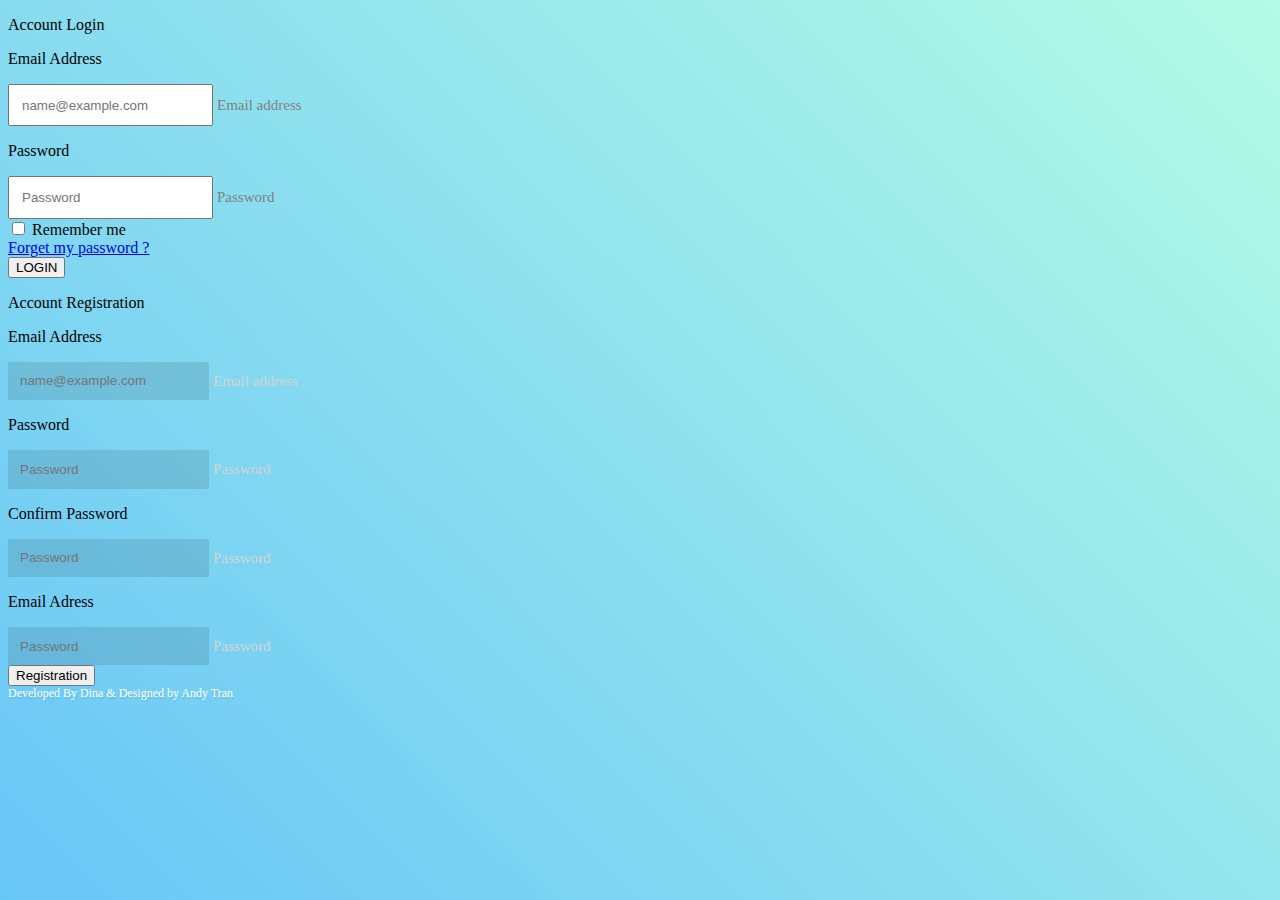
<file: index.html>
<!DOCTYPE html>
<html lang="en">

<head>
    <meta charset="UTF-8">
    <meta http-equiv="X-UA-Compatible" content="IE=edge">
    <meta name="viewport" content="width=device-width, initial-scale=1.0">
    <title>Simple login Page</title>
    <!-- CSS -->
    <link href="https://cdn.jsdelivr.net/npm/bootstrap@5.0.2/dist/css/bootstrap.min.css" rel="stylesheet"
        integrity="sha384-EVSTQN3/azprG1Anm3QDgpJLIm9Nao0Yz1ztcQTwFspd3yD65VohhpuuCOmLASjC" crossorigin="anonymous">
    <link href="css/style.css" rel="stylesheet">
</head>
<!-- https://codepen.io/andytran/pen/GpyKLM -->
<body class="body-bg">

    <div class="position-relative w-50 vh-100 m-auto">
        <!-- ****** LOGIN ******* -->
        <div class="layer-1 login position-absolute w-100">
            <div class="bg-white rounded-3 shadow-lg  bg-body  p-4">
                <div class="form-title py-3">
                    <p class="fw-bold text-primary  text-uppercase">Account Login</p>
                </div>
                <div class="form-inputs ">
                    <div class="mb-4">
                        <p class="mb-1">Email Address</p>
                        <div class="form-floating mb-3">
                            <input type="email" class="form-control rounded-pill" id="floatingInput"
                                placeholder="name@example.com">
                            <label for="floatingInput" class="p-2">Email address</label>
                        </div>
                    </div>
                    <div class="mb-4">
                        <p class="mb-1">Password</p>
                        <div class="form-floating">
                            <input type="password" class="form-control rounded-pill" id="floatingPassword"
                                placeholder="Password">
                            <label for="floatingPassword" class="p-2">Password</label>
                        </div>
                    </div>

                    <div class="mb-4">
                        <div class="d-flex justify-content-between">
                            <div>
                                <input type="checkbox" name="rememberme" value="y"> Remember me
                            </div>
                            <div>
                                <a href="#">Forget my password ?</a>
                            </div>
                        </div>

                    </div>

                    <div class="btnlogin">
                        <button class="btn btn-primary w-100"> LOGIN </button>
                    </div>
                </div>
            </div>


        </div>
        <!-- END:: LOGIN -->

        <!-- Registration -->
        <div class="layer-2 registration position-absolute w-100">
            <div class="bg-primary rounded-3 shadow-lg  p-4">
                <div class="form-title py-3">
                    <p class="fw-bold text-white  text-uppercase">Account Registration</p>
                </div>

                <div class="form-inputs ">
                    <div class="mb-4">
                        <p class="mb-1 text-white">Email Address</p>
                        <div class="form-floating mb-3">
                            <input type="email" class="form-control rounded-pill" id="floatingInput"
                                placeholder="name@example.com">
                            <label for="floatingInput" class="p-2">Email address</label>
                        </div>
                    </div>
                    <div class="mb-4">
                        <p class="mb-1 text-white">Password</p>
                        <div class="form-floating">
                            <input type="password" class="form-control rounded-pill" id="floatingPassword"
                                placeholder="Password">
                            <label for="floatingPassword" class="p-2">Password</label>
                        </div>
                    </div>

                    <div class="mb-4">
                        <p class="mb-1 text-white">Confirm Password</p>
                        <div class="form-floating">
                            <input type="password" class="form-control rounded-pill" id="floatingPassword"
                                placeholder="Password">
                            <label for="floatingPassword" class="p-2">Password</label>
                        </div>
                    </div>

                    <div class="mb-4">
                        <p class="mb-1 text-white">Email Adress</p>
                        <div class="form-floating">
                            <input type="email" class="form-control rounded-pill" id="floatingPassword"
                                placeholder="Password">
                            <label for="floatingPassword" class="p-2">Password</label>
                        </div>
                    </div>

                    <div class="btnreg">
                        <button class="btn btn-light w-100"> Registration </button>
                    </div>
                </div>
            </div>
        </div>
        <!-- End:: Registration -->

        <!-- Copy rights -->
        <div class="m-auto copy-rights position-absolute w-100 text-center ">
            Developed By Dina & Designed by Andy Tran
        </div>
        <!-- End:: Copy rights -->
    </div>



    <!-- Scripts -->
    <script src="https://cdn.jsdelivr.net/npm/bootstrap@5.0.2/dist/js/bootstrap.bundle.min.js"
        integrity="sha384-MrcW6ZMFYlzcLA8Nl+NtUVF0sA7MsXsP1UyJoMp4YLEuNSfAP+JcXn/tWtIaxVXM"
        crossorigin="anonymous"></script>

</body>

</html>
</file>
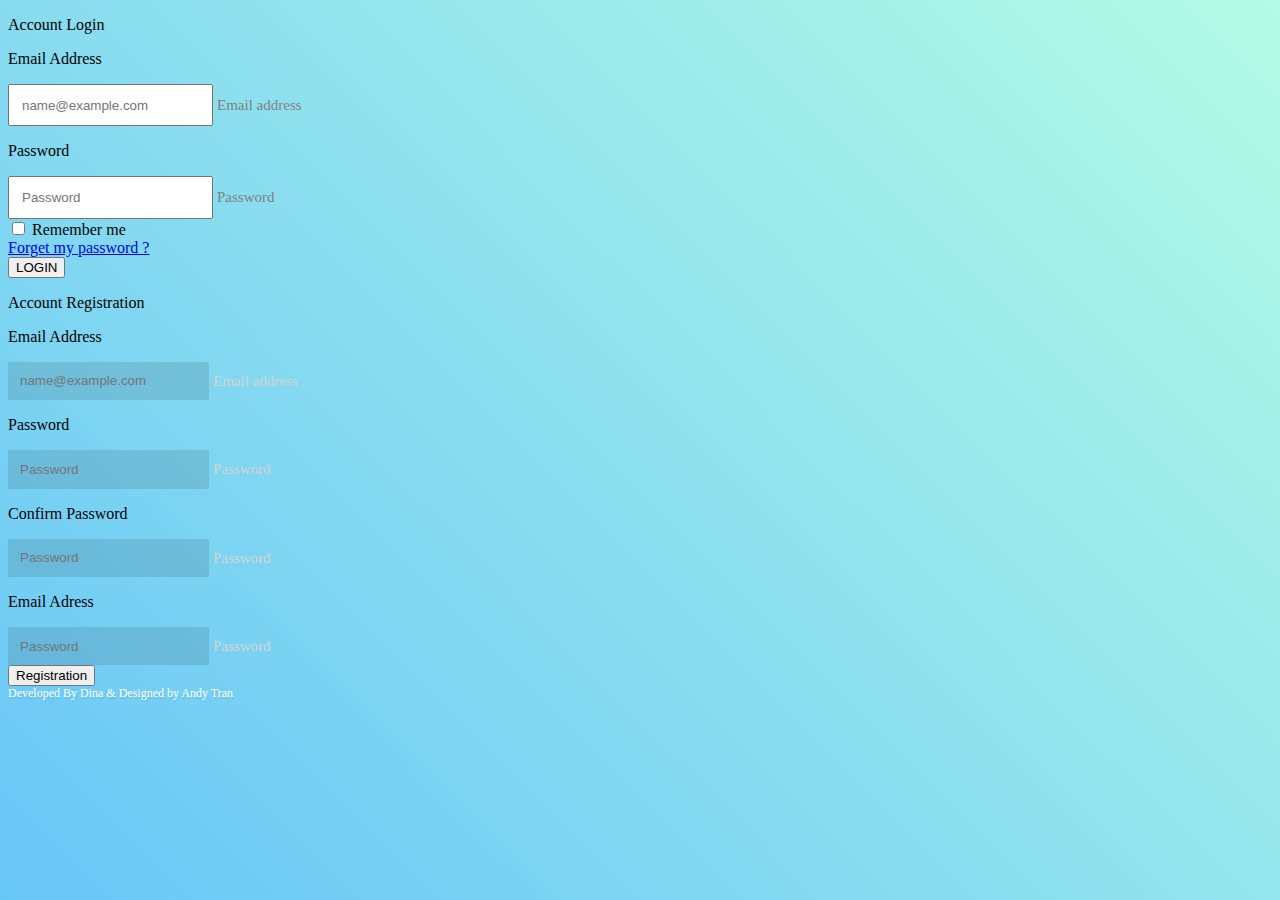
<file: templates/index.html>
<!DOCTYPE html>
<html lang="en">

<head>
    <meta charset="UTF-8">
    <meta http-equiv="X-UA-Compatible" content="IE=edge">
    <meta name="viewport" content="width=device-width, initial-scale=1.0">
    <title>Simple login Page</title>
    <!-- CSS -->
    <link href="https://cdn.jsdelivr.net/npm/bootstrap@5.0.2/dist/css/bootstrap.min.css" rel="stylesheet"
        integrity="sha384-EVSTQN3/azprG1Anm3QDgpJLIm9Nao0Yz1ztcQTwFspd3yD65VohhpuuCOmLASjC" crossorigin="anonymous">
    <link href="../css/style.css" rel="stylesheet">
</head>
<!-- https://codepen.io/andytran/pen/GpyKLM -->
<body class="body-bg">

    <div class="position-relative w-50 vh-100 m-auto">
        <!-- ****** LOGIN ******* -->
        <div class="layer-1 login position-absolute w-100">
            <div class="bg-white rounded-3 shadow-lg  bg-body  p-4">
                <div class="form-title py-3">
                    <p class="fw-bold text-primary  text-uppercase">Account Login</p>
                </div>
                <div class="form-inputs ">
                    <div class="mb-4">
                        <p class="mb-1">Email Address</p>
                        <div class="form-floating mb-3">
                            <input type="email" class="form-control rounded-pill" id="floatingInput"
                                placeholder="name@example.com">
                            <label for="floatingInput" class="p-2">Email address</label>
                        </div>
                    </div>
                    <div class="mb-4">
                        <p class="mb-1">Password</p>
                        <div class="form-floating">
                            <input type="password" class="form-control rounded-pill" id="floatingPassword"
                                placeholder="Password">
                            <label for="floatingPassword" class="p-2">Password</label>
                        </div>
                    </div>

                    <div class="mb-4">
                        <div class="d-flex justify-content-between">
                            <div>
                                <input type="checkbox" name="rememberme" value="y"> Remember me
                            </div>
                            <div>
                                <a href="#">Forget my password ?</a>
                            </div>
                        </div>

                    </div>

                    <div class="btnlogin">
                        <button class="btn btn-primary w-100"> LOGIN </button>
                    </div>
                </div>
            </div>


        </div>
        <!-- END:: LOGIN -->

        <!-- Registration -->
        <div class="layer-2 registration position-absolute w-100">
            <div class="bg-primary rounded-3 shadow-lg  p-4">
                <div class="form-title py-3">
                    <p class="fw-bold text-white  text-uppercase">Account Registration</p>
                </div>

                <div class="form-inputs ">
                    <div class="mb-4">
                        <p class="mb-1 text-white">Email Address</p>
                        <div class="form-floating mb-3">
                            <input type="email" class="form-control rounded-pill" id="floatingInput"
                                placeholder="name@example.com">
                            <label for="floatingInput" class="p-2">Email address</label>
                        </div>
                    </div>
                    <div class="mb-4">
                        <p class="mb-1 text-white">Password</p>
                        <div class="form-floating">
                            <input type="password" class="form-control rounded-pill" id="floatingPassword"
                                placeholder="Password">
                            <label for="floatingPassword" class="p-2">Password</label>
                        </div>
                    </div>

                    <div class="mb-4">
                        <p class="mb-1 text-white">Confirm Password</p>
                        <div class="form-floating">
                            <input type="password" class="form-control rounded-pill" id="floatingPassword"
                                placeholder="Password">
                            <label for="floatingPassword" class="p-2">Password</label>
                        </div>
                    </div>

                    <div class="mb-4">
                        <p class="mb-1 text-white">Email Adress</p>
                        <div class="form-floating">
                            <input type="email" class="form-control rounded-pill" id="floatingPassword"
                                placeholder="Password">
                            <label for="floatingPassword" class="p-2">Password</label>
                        </div>
                    </div>

                    <div class="btnreg">
                        <button class="btn btn-light w-100"> Registration </button>
                    </div>
                </div>
            </div>
        </div>
        <!-- End:: Registration -->

        <!-- Copy rights -->
        <div class="m-auto copy-rights position-absolute w-100 text-center ">
            Developed By Dina & Designed by Andy Tran
        </div>
        <!-- End:: Copy rights -->
    </div>



    <!-- Scripts -->
    <script src="https://cdn.jsdelivr.net/npm/bootstrap@5.0.2/dist/js/bootstrap.bundle.min.js"
        integrity="sha384-MrcW6ZMFYlzcLA8Nl+NtUVF0sA7MsXsP1UyJoMp4YLEuNSfAP+JcXn/tWtIaxVXM"
        crossorigin="anonymous"></script>

</body>

</html>
</file>
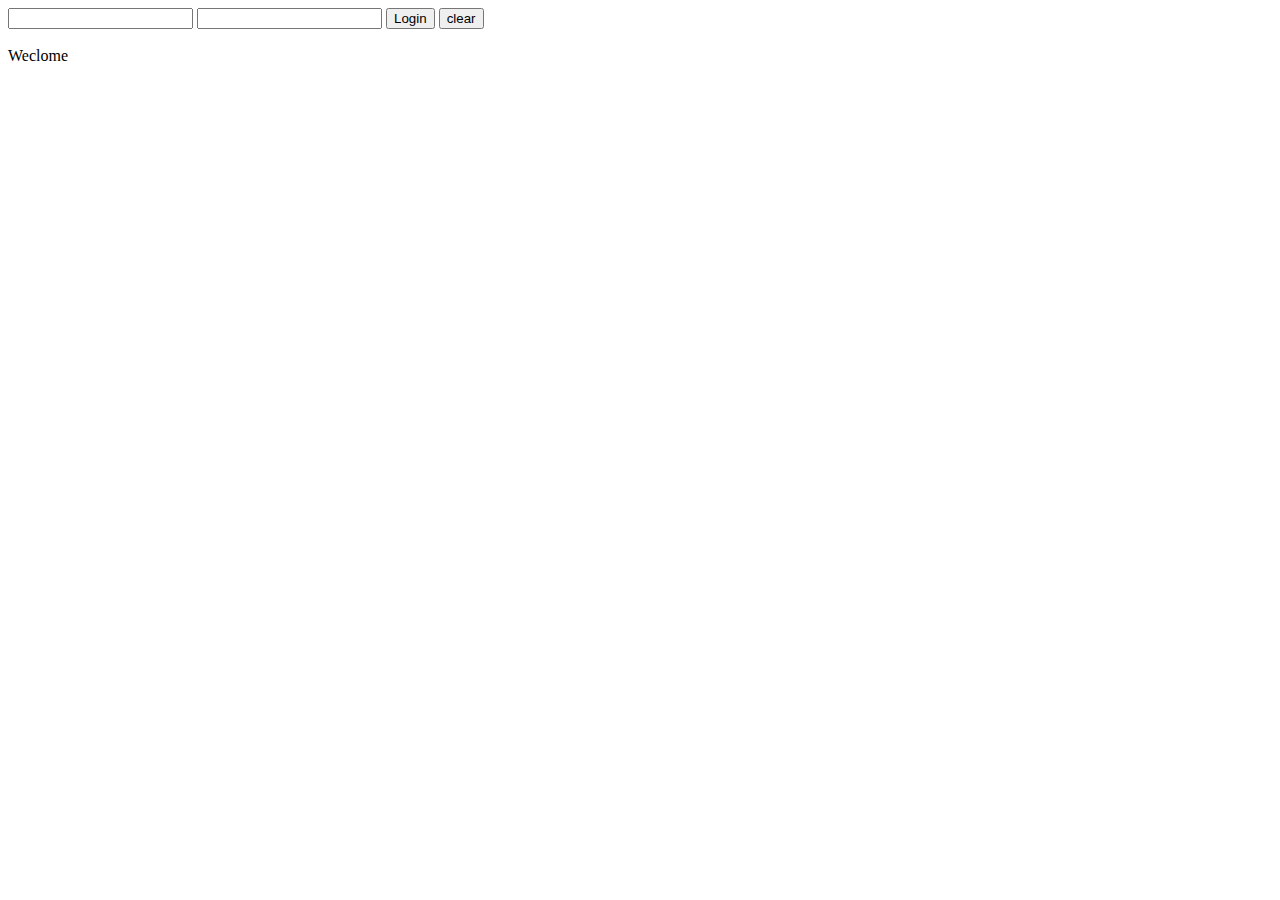
<file: trial.html>
<!DOCTYPE html>
<html lang="en">

<head>
    <meta charset="UTF-8">
    <meta http-equiv="X-UA-Compatible" content="IE=edge">
    <meta name="viewport" content="width=<device-width>, initial-scale=1.0">
    <title>Document</title>
    <style>
        #customername {
            display: inline-block;
        }
    </style>
</head>

<body>
    <form>
        <input id="firstname" name="firstname">
        <input id="lastname" name="lastname">
        <button class="logininput" type="button">Login</button>
        <button class="clearinput" type="button">clear</button>
    </form>
    <div>
        Weclome <p id="customername"></p>
    </div>

    <script>
        window.onload = function () {
            document.getElementById("firstname").value = " "
            document.getElementById("lastname").value = " "
            document.getElementById("customername").innerText = ` `;
        };

        document.getElementsByClassName("logininput")[0].addEventListener("click", function () {
            var firstname = document.getElementById("firstname").value;
            var lastname = document.getElementById("lastname").value;
            document.getElementById("customername").innerText = `${firstname} ${lastname}`;
        }
        )

        document.getElementsByClassName("clearinput")[0].addEventListener("click", function () {
            document.getElementById("firstname").value = " "
            document.getElementById("lastname").value = " "
            document.getElementById("customername").innerText = ` `;
        })


    </script>
</body>

</html>
</file>
<file: css/style.css>
html {
    width: 100%;
    height: 100%;
}



.body-bg {
    background: linear-gradient(45deg, rgba(66, 183, 245, 0.8) 0%, rgba(66, 245, 189, 0.4) 100%) !important;
}

.form-floating>.form-control, .form-floating>.form-select {
    height: 0 !important;
}

.form-floating>.form-control {
    padding: 1.2rem .75rem !important;
}


label {

    font-size: 15px;
    color: gray;

}

.m25 {
    margin: 5% 25%;
}

.copy-rights {
    color: #FFFFFF;
    font-size: 12px;
    text-shadow: 1px 2px 0 rgba(0, 0, 0, 0.1);
    bottom: 5%;
    z-index: 1000;
    left: 5%;
}

/* Layer 1  */
.layer-1 {
    top: 100px !important;
    ;
    left: 5%;

}

.layer-2 {
    top: 100px !important;
    ;
    left: 5%;
    z-index: 100000000000;

}

.layer-2 .form-control {
    background-color: rgba(0, 0, 0, 0.1);
    border: unset;
}

.layer-2  label {
    font-size: 15px;
    color: lightgray;
  }
</file>
